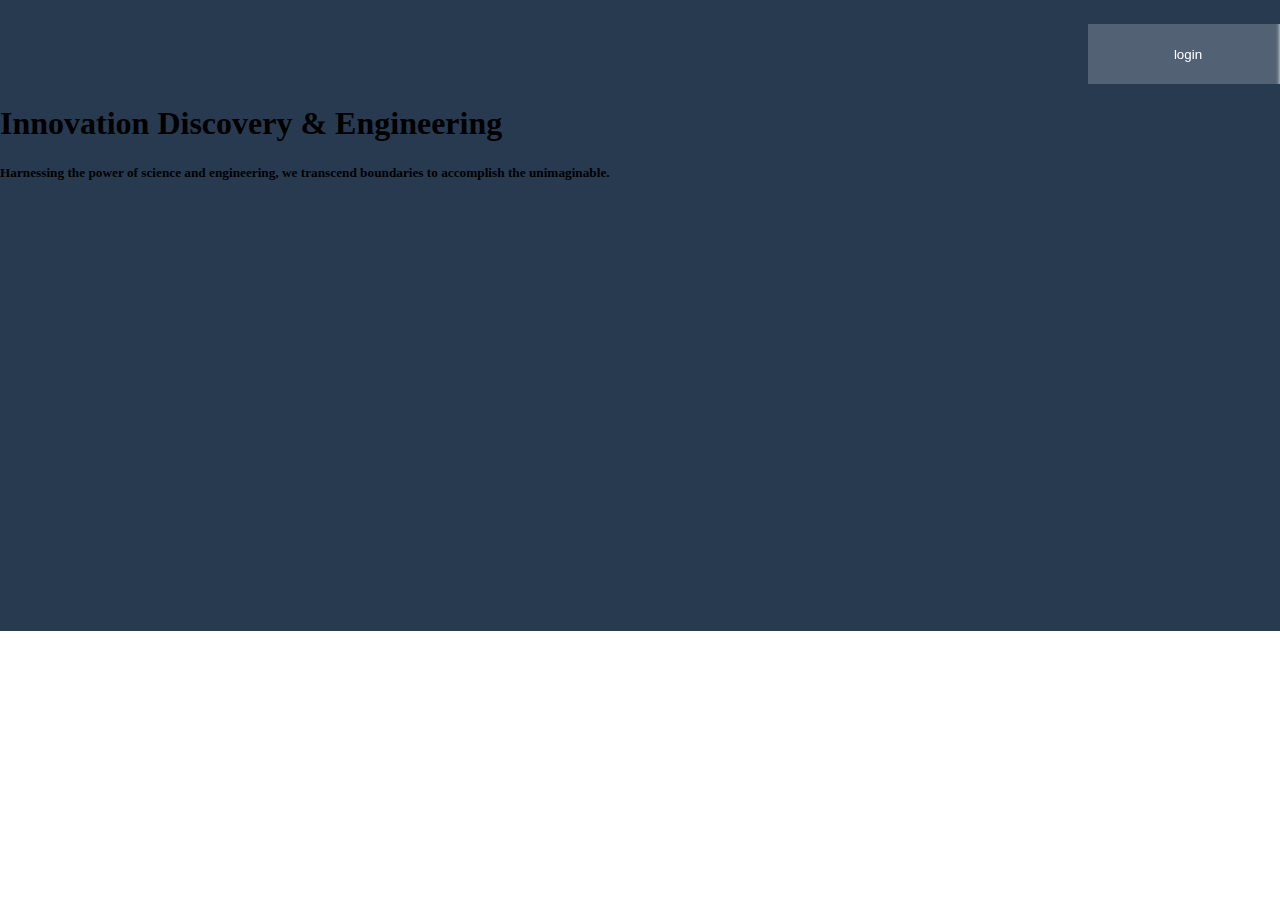
<file: index.html>
<!DOCTYPE html>
<html lang="en">
<head>
    <meta charset="UTF-8">
    <meta name="viewport" content="width=device-width, initial-scale=1.0">
    <title>Homepage</title>
    <link rel="stylesheet" href="master.css">
</head>
<body>
    <div id='main'>
        <button class="Button">login</button>
        <div class="Herocontainer">
        <h1 class="Herocontainer__maintext">Innovation Discovery & Engineering</h1>
        <h5 class="Herocontainer__subtext">Harnessing the power of science and engineering, we transcend boundaries to accomplish the unimaginable.</h5>

        </div>
        <div class="circle"></div>
    </div>
</body>
</html>
</file>
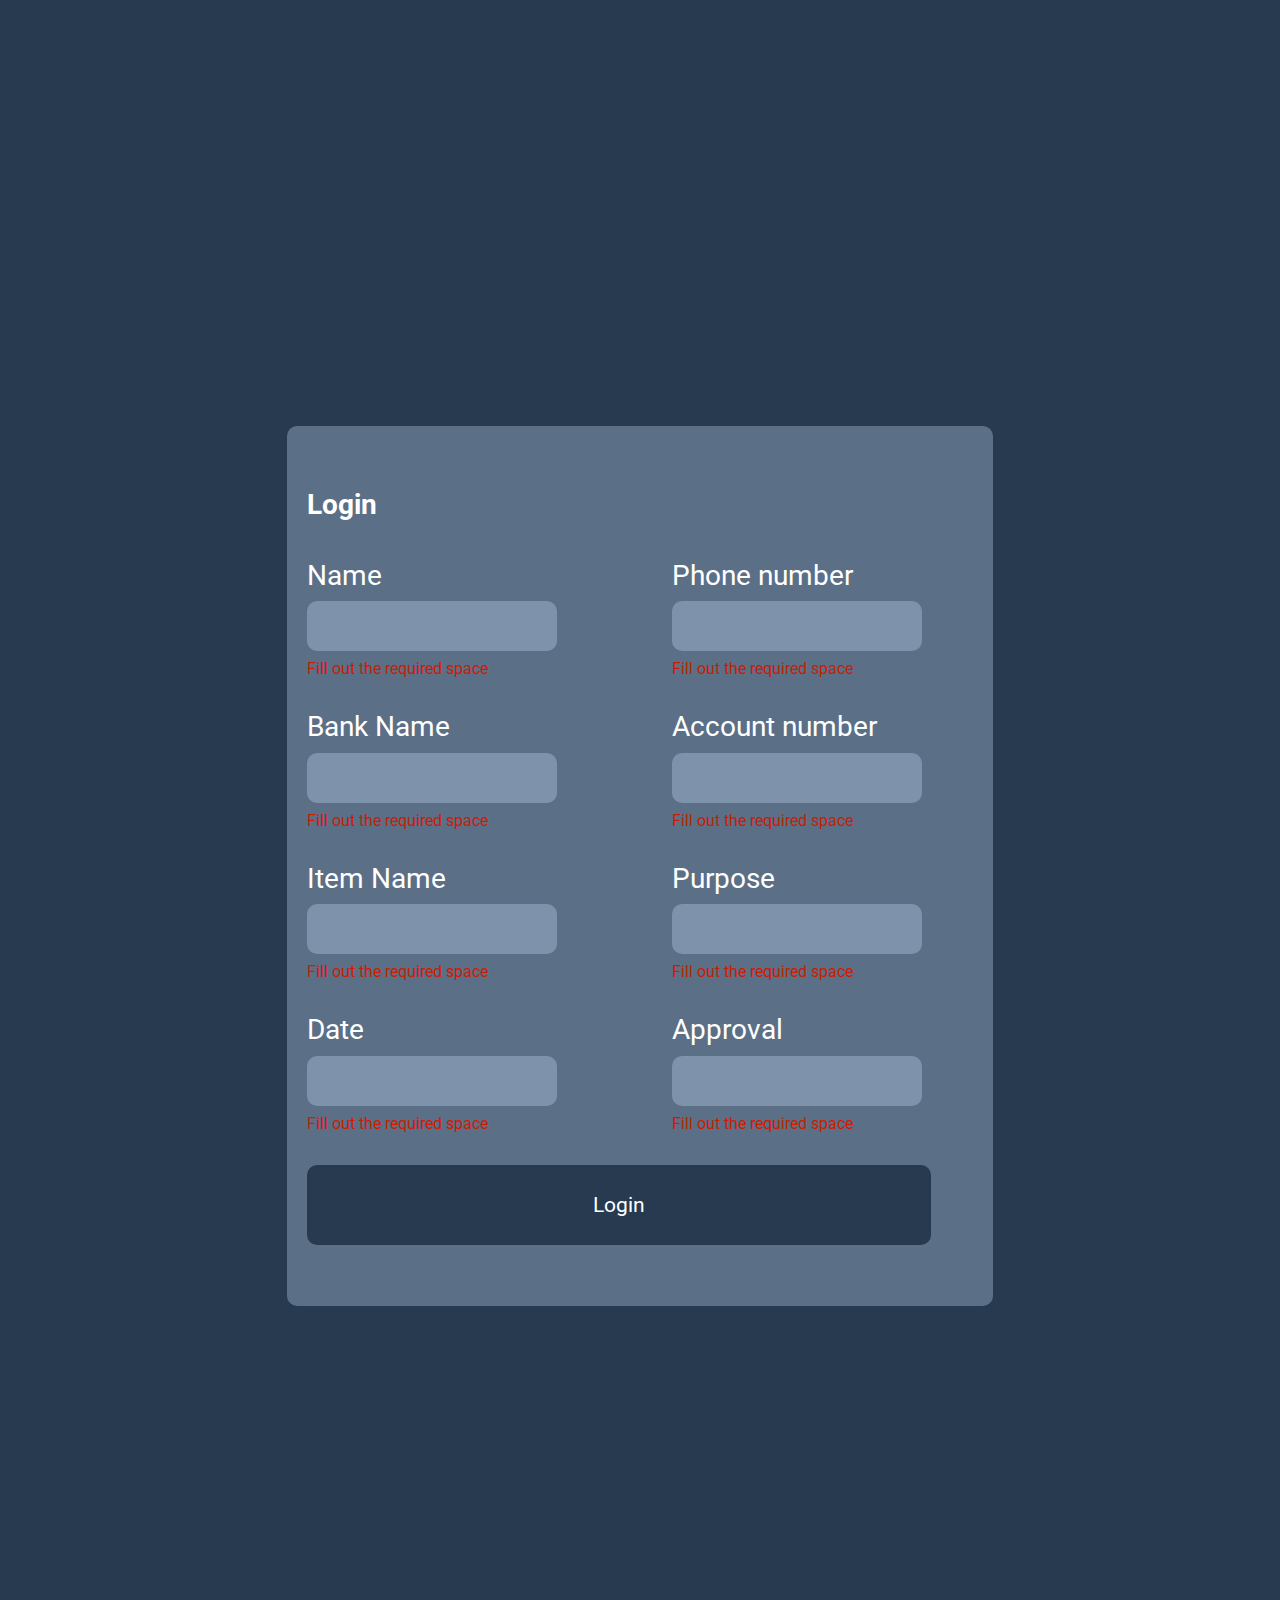
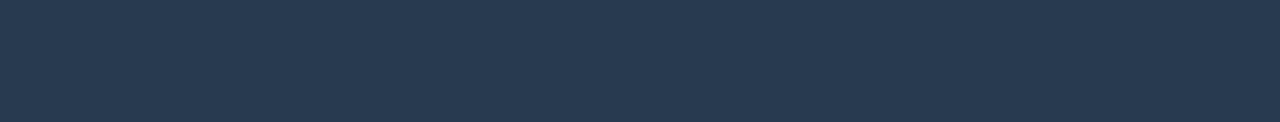
<file: form.html>
<!DOCTYPE html>
<html lang="en">
<head>
    <meta charset="UTF-8">
    <meta name="viewport" content="width=device-width, initial-scale=1.0">
    <link rel="preconnect" href="https://fonts.googleapis.com">
    <link rel="preconnect" href="https://fonts.gstatic.com" crossorigin>
    <link href="https://fonts.googleapis.com/css2?family=Roboto&display=swap" rel="stylesheet">
    <link rel="stylesheet" href="form.css">
    <title>Login</title>
</head>
    <body>
        <form class="Form">
            <h4>Login</h4>
            <div class="flex gap-input mb-32">
                <div class="flex col">
                    <label for="name">Name</label>
                    <input type="text" name="name" id="name">
                    <p>Fill out the required space</p>
                </div>
                <div class="flex col">
                    <label for="phone">Phone number</label>
                    <input type="text" name="phone" id="phone">
                    <p>Fill out the required space</p>
                </div>
            </div>
            <div class="flex gap-input mb-32">
                <div class="flex col">
                    <label for="name">Bank Name</label>
                    <input type="text" name="name" id="name">
                    <p>Fill out the required space</p>
                </div>
                <div class="flex col">
                    <label for="phone">Account number</label>
                    <input type="text" name="phone" id="phone">
                    <p>Fill out the required space</p>
                </div>
            </div>
            <div class="flex gap-input mb-32">
                <div class="flex col">
                    <label for="name">Item Name</label>
                    <input type="text" name="name" id="name">
                    <p>Fill out the required space</p>
                </div>
                <div class="flex col">
                    <label for="phone">Purpose</label>
                    <input type="text" name="name" id="name">
                    <p>Fill out the required space</p>
                </div>
            </div>
            <div class="flex gap-input mb-32">
                <div class="flex col">
                    <label for="name">Date</label>
                    <input type="text" name="phone" id="phone">
                    <p>Fill out the required space</p>
                </div>
                <div class="flex col">
                    <label for="phone">Approval</label>
                    <input type="text" name="name" id="name">
                    <p>Fill out the required space</p>
                </div>
            </div>
            <button>Login</button>
        </form>
</body>
</html>
</file>
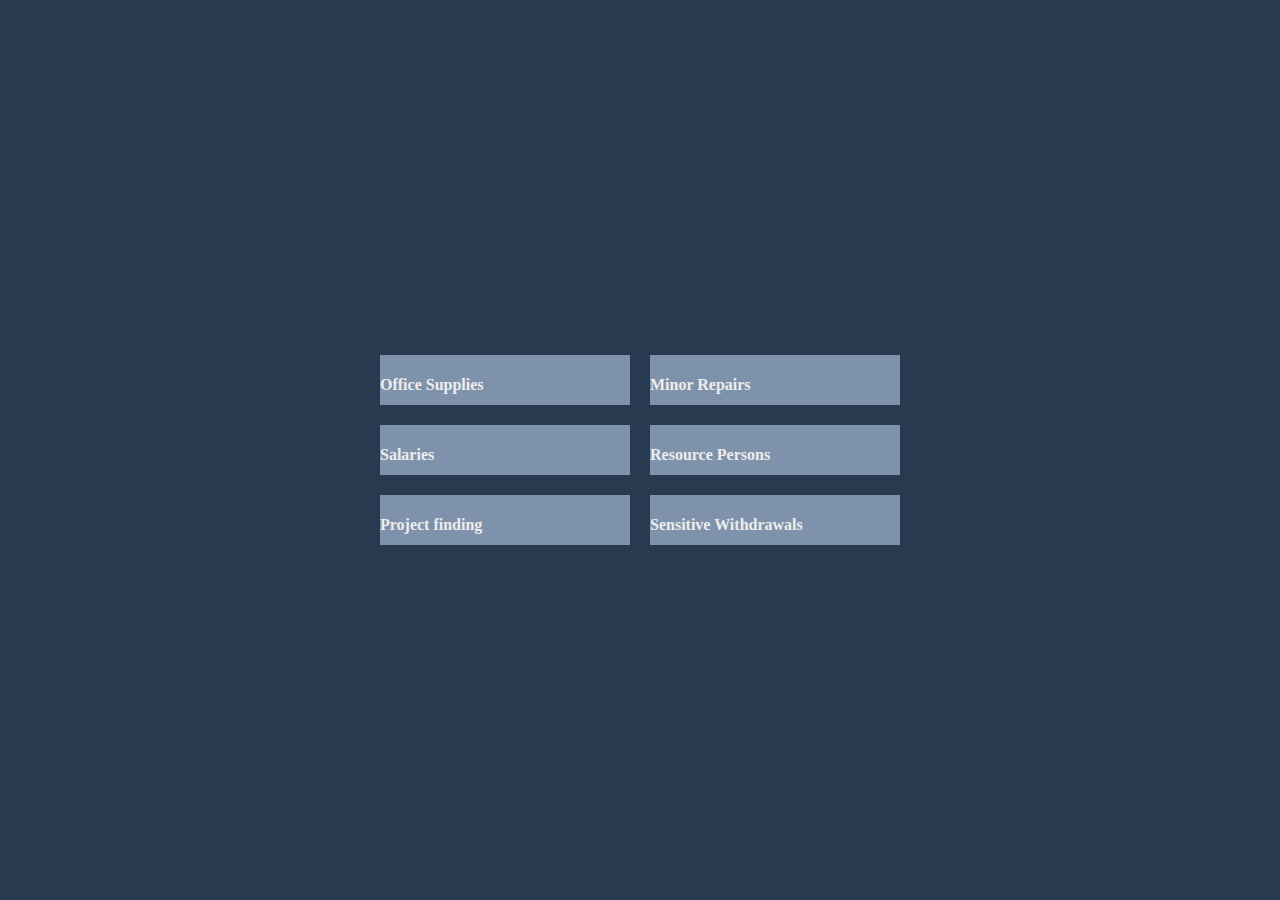
<file: login.html>
<!DOCTYPE html>
<html lang="en">
<head>
    <meta charset="UTF-8">
    <meta name="viewport" content="width=device-width, initial-scale=1.0">
    <link rel="stylesheet" href="login.css">
    <title>Login</title>
</head>
    <body>
        <div class="column">
            <div class="box">
                <h4> Office  Supplies </h4>
            </div>
            <div class="box">
            <h4> Salaries </h4>
            </div>
            <div class="box">
                <h4> Project finding </h4>
            </div>
        </div>
        <div class="column">
            <div class="box">
                <h4> Minor Repairs </h4>
            </div>
            <div class="box">
                <h4> Resource Persons </h4>
            </div>
            <div class="box">
                <h4> Sensitive Withdrawals</h4>
            </div>
        </div>
</body>
</html>
</file>
<file: master.css>
:root{
    --primary-color:#273A50;
    --white:#FFFFFF;
    --pale-primary:#7E92AB99;
    --glass: #3E5774A6;
    --error:#CB1D02;
    --input: #BBC9D9;
    --white20: rgba(255,255,255,20%);
    --base-size:1rem;
    --scale:1.333;
    --h5: calc(var(--base-size)* var(--scale));
    --h4: calc(var(--h5) * var(--scale));
    --h3: calc(var(--h4) * var(--scale));
    --h2: calc(var(--h3) * var(--scale));
    --h1: calc(var(--h2) * var(--scale));
}
body{
    margin: 0px;
    padding: 0px;
}

body, *,*::after,*::before{
    box-sizing: border-box;
}


#main{
    height:39.4375rem;
    background-color: var(--primary-color);
    padding-top: 1.5rem;
    padding-right: 3.75rem;
}

.Button{
    transform: translate(68rem);
    width: 12.5rem;
    height: 3.75rem;
    display: grid;
    place-content: center;
    background-color: var(--white20);
    backdrop-filter:blur(2px);
    border: 0;
    border-radius: 0.5rems;
    color: var(--white) ;

}
</file>
<file: form.css>
:root{
    --primary-color:#273A50;
    --white:#FFFFFF;
    --pale-primary:#7E92AB99;
    --glass: #3E5774A6;
    --error:#CB1D02;
    --input: #BBC9D9;
    --white20: rgba(255,255,255,20%);
    --base-size:1rem;
    --scale:1.333;
    --h5: calc(var(--base-size)* var(--scale));
    --h4: calc(var(--h5) * var(--scale));
    --h3: calc(var(--h4) * var(--scale));
    --h2: calc(var(--h3) * var(--scale));
    --h1: calc(var(--h2) * var(--scale));
}

body, html {
    height: 100%;
    margin: 0px;
   display: grid;
   place-content: center;
    background-color: #273A50;
    padding: 13rem  26rem;
}

.shades-container {
    width: 250px;
    height: 50px;
    display: flex;
    flex-wrap: wrap;
}

.shade1 {
    flex: 1;
    background-color: #7E92AB;
}
.column {
    display: flex;
    flex-direction: column;
    text-align: left;
    color: rgb(238, 236, 236);
    white-space: 12px;
}
input[type="text"] {
    width: 250px;
    height: 50px;
    flex-direction: column;
    border-radius:0.625rem;
    border: 0px;
    color: white;
    padding: 0.5rem;
    box-sizing: border-box;
    outline-color: var(--glass);
    border-color: var(--pale-primary);
    background-color: #7E92AB;
    text-align: left;/* Adds space between the boxes */
    margin-top: 0.6rem;
    margin-bottom: 0.5rem;
}

.flex{
    display: flex;
}

.col{
    flex-direction: column;
}

.gap-input{
    column-gap: 7.1875rem;
}

label{
    color : #ffffff;
    font-size: Roboto;
    font-family: 'Roboto';
}
p{
    color: #CB1D02;
    margin: 0;
}
h2{
    color: #FFFFFF;
    font-family: 'Roboto', sans-serif;
}

.Form{
    background-color: var(--pale-primary);
    width: 41.625rem;
    height: 52rem;
    border-radius: 0.63rem;
    padding: 1.5rem 1.25rem;
    font-family: "Roboto";
    row-gap:0.5rem ;

}

.flex.col label{
    color: var(--white);
    font-size: var(--h4);
}

h4{
    font-size: var(--h4);
    color: var(--white);

}

.mb-32{
    margin-bottom: 2rem;
}
button{
    width: 39rem;
    height: 5rem;
    border-radius: 10px;
    background-color: var(--primary-color);
    font-family: "Roboto";
    font-size: var(--h5);
    color: var(--white);
    border: 0px;
}
</file>
<file: login.css>
body, html {
    height: 100%;
    margin: 0;
    display: flex;
    justify-content: center;
    align-items: center;
    background-color: #273A50;
}

.shades-container {
    width: 300px;
    height: 300px;
    display: flex;
    flex-wrap: wrap;
}

.shade1 {
    flex: 1;
    background-color: #7E92AB;
}
.column {
    display: flex;
    flex-direction: column;
    color: rgb(238, 236, 236);
}
.box {
    width: 250px;
    height: 50px;
    background-color:#7E92AB;
    margin: 10px; /* Adds space between the boxes */
   
}
</file>
